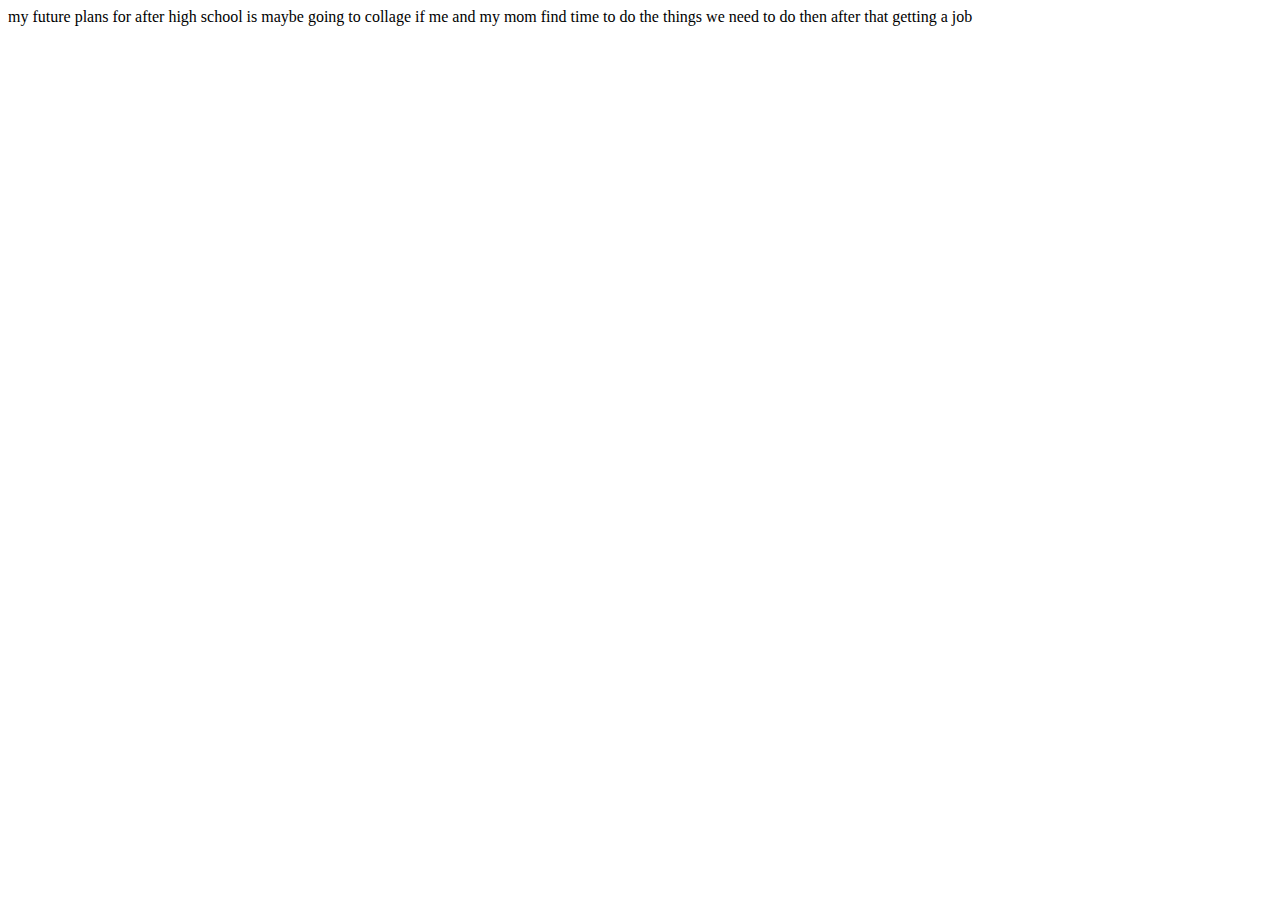
<file: plans.html>
<!DOCTYPE HTML PUBLIC "-//IETF//DTD HTML 2.0//EN">
<html><head>
<title>future plans</title>
</head><body>
my future plans for after high school is maybe going to collage if me and my mom find time to do the things we need to do then after that getting a job
</body></html>
</file>
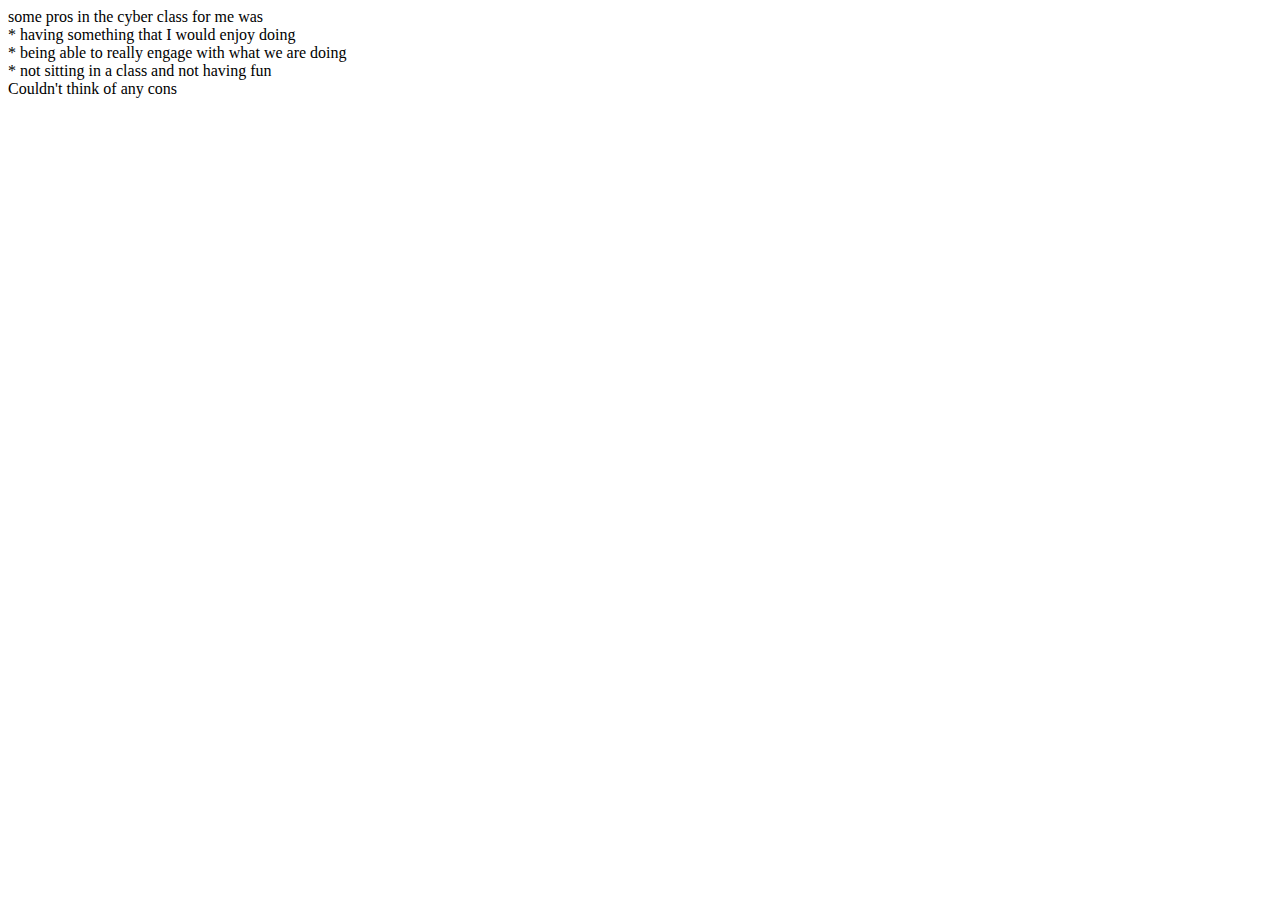
<file: tritech.html>
<!DOCTYPE HTML PUBLIC "-//IETF//DTD HTML 2.0//EN">
<html><head>
some pros in the cyber class for me was
  <br>
  * having something that I would enjoy doing
  <br>
  * being able to really engage with what we are doing
  <br>
  * not sitting in a class and not having fun
  <br>
  Couldn't think of any cons
  
</body></html>
</file>
